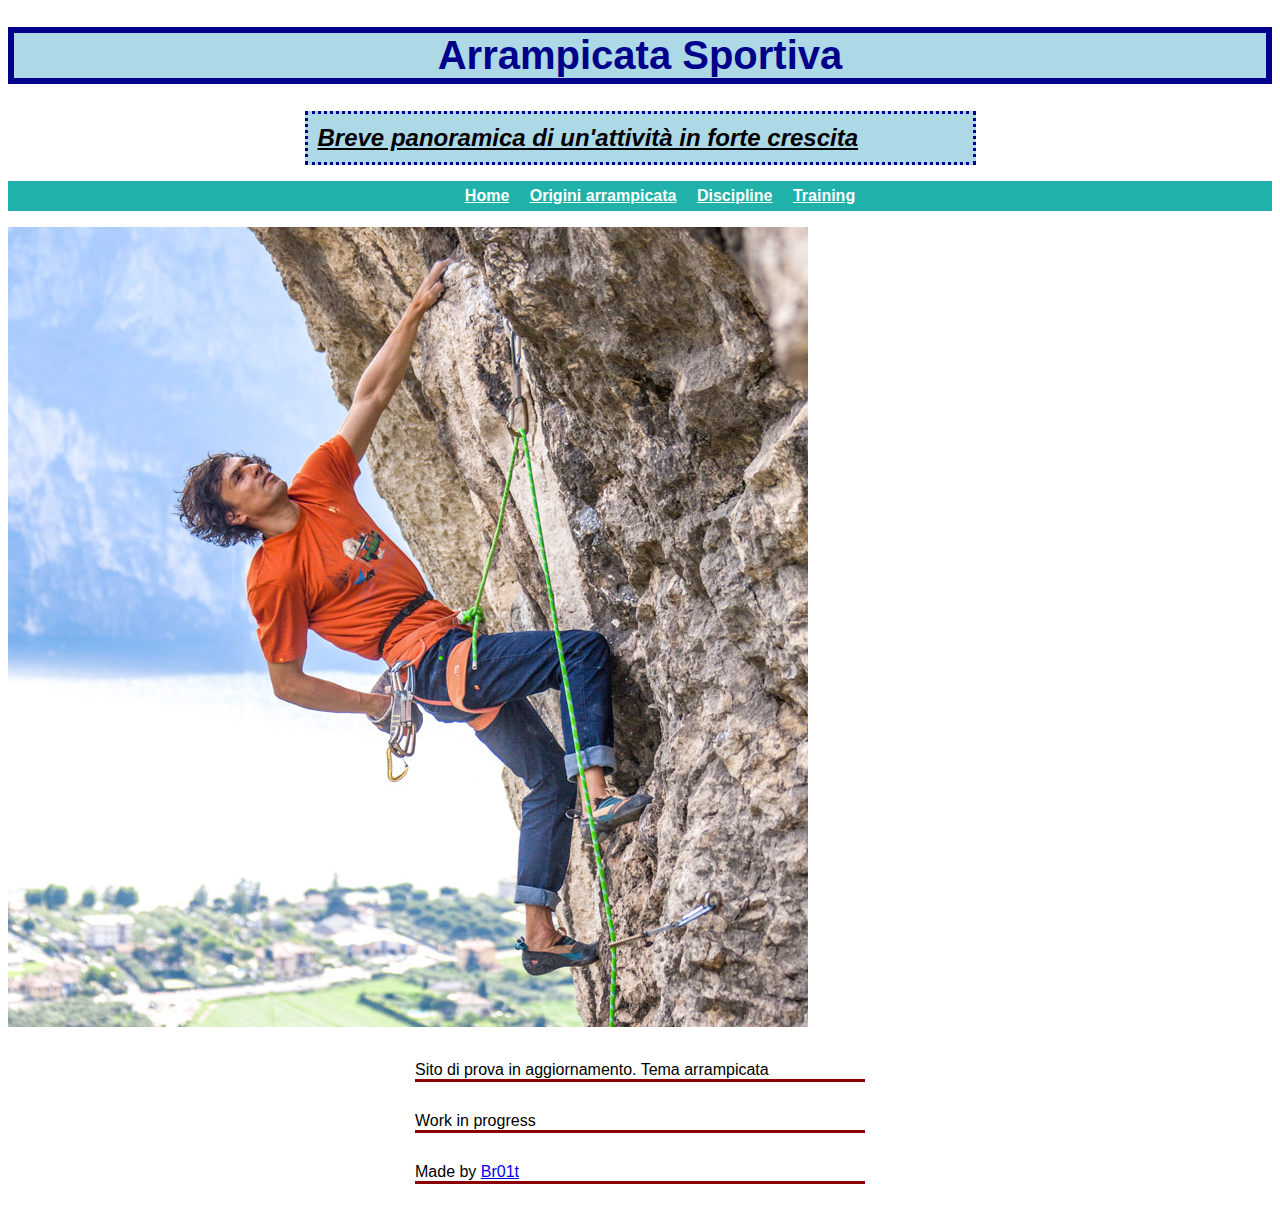
<file: index.html>
<!DOCTYPE html>
<html>
<head>
	<meta charset="utf-8">
	<title>ARRAMPICATA SPORTIVA</title>
	<link rel="apple-touch-icon" sizes="180x180" href="immagini/favicon/apple-touch-icon.png">
	<link rel="icon" type="image/png" sizes="32x32" href="immagini/favicon/favicon-32x32.png">
	<link rel="icon" type="image/png" sizes="16x16" href="immagini/favicon/favicon-16x16.png">
	<link rel="manifest" href="immagini/favicon/site.webmanifest">
	<link rel="mask-icon" href="immagini/favicon/safari-pinned-tab.svg" color="#5bbad5">
	<link rel="shortcut icon" href="immagini/favicon/favicon.ico">
	<meta name="msapplication-TileColor" content="#da532c">
	<meta name="msapplication-config" content="immagini/favicon/browserconfig.xml">
	<meta name="theme-color" content="#ffffff">
<link rel="stylesheet" type="text/css" href="style/main.css">
</head>
<body>
	<div id="header">
	<h1>Arrampicata Sportiva</h1>
	<h2>Breve panoramica di un'attività in forte crescita</h2>
	<ol id="nav">
		<li><a href="index.html">Home</a></li>
		<li><a href="origini.html">Origini arrampicata</a></li>
		<li><a href="discipline.html">Discipline</a></li>
		<li><a href="training.html">Training</a></li>
			</ol>
	</div>
	<div id="content">
		<img src="immagini/home.jpg">
		<p>Sito di prova in aggiornamento. Tema arrampicata</p>
		<p>Work in progress</p>
		<p> Made by <a href="broit.html">Br01t</a></p>
	</div>

<!-- Global site tag (gtag.js) - Google Analytics -->
<script async src="https://www.googletagmanager.com/gtag/js?id=G-YPT5DGK63E"></script>
<script>
  window.dataLayer = window.dataLayer || [];
  function gtag(){dataLayer.push(arguments);}
  gtag('js', new Date());

  gtag('config', 'G-YPT5DGK63E');
</script>
</body>
</html>
</file>
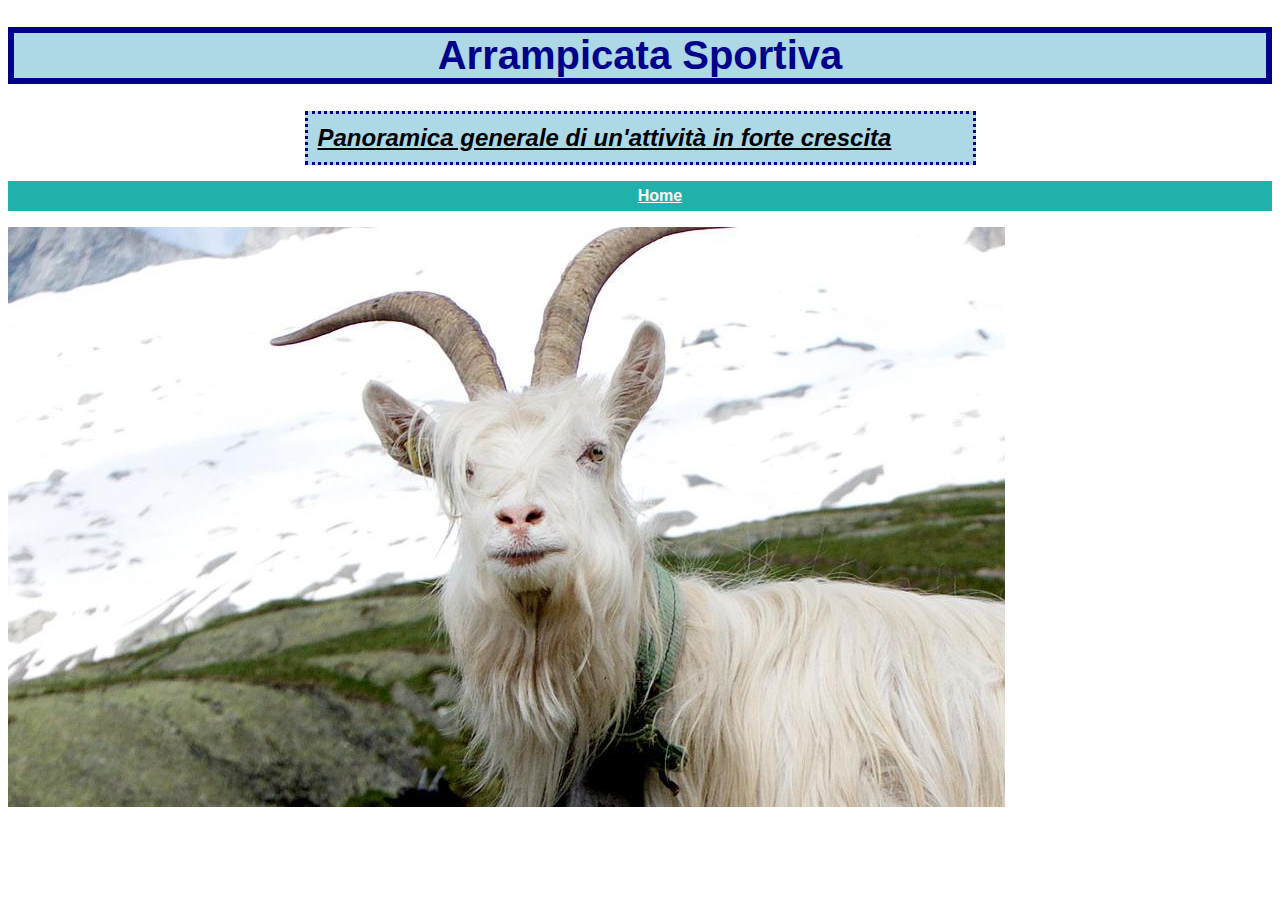
<file: broit.html>
<!DOCTYPE html>
<html>
<head>
	<meta charset="utf-8">
	<title>ARRAMPICATA SPORTIVA</title>
	<link rel="stylesheet" type="text/css" href="style/main.css">
</head>
<body>
	<div>
	<h1>Arrampicata Sportiva</h1>
	<h2>Panoramica generale di un'attività in forte crescita</h2>
	<ol id="nav">
<li><a href="index.html">Home</a></li>
	</ol>
	</div>
	<div id="content">
		<img src="immagini/broit.jpg">
	</div>
</body>
</html>
</file>
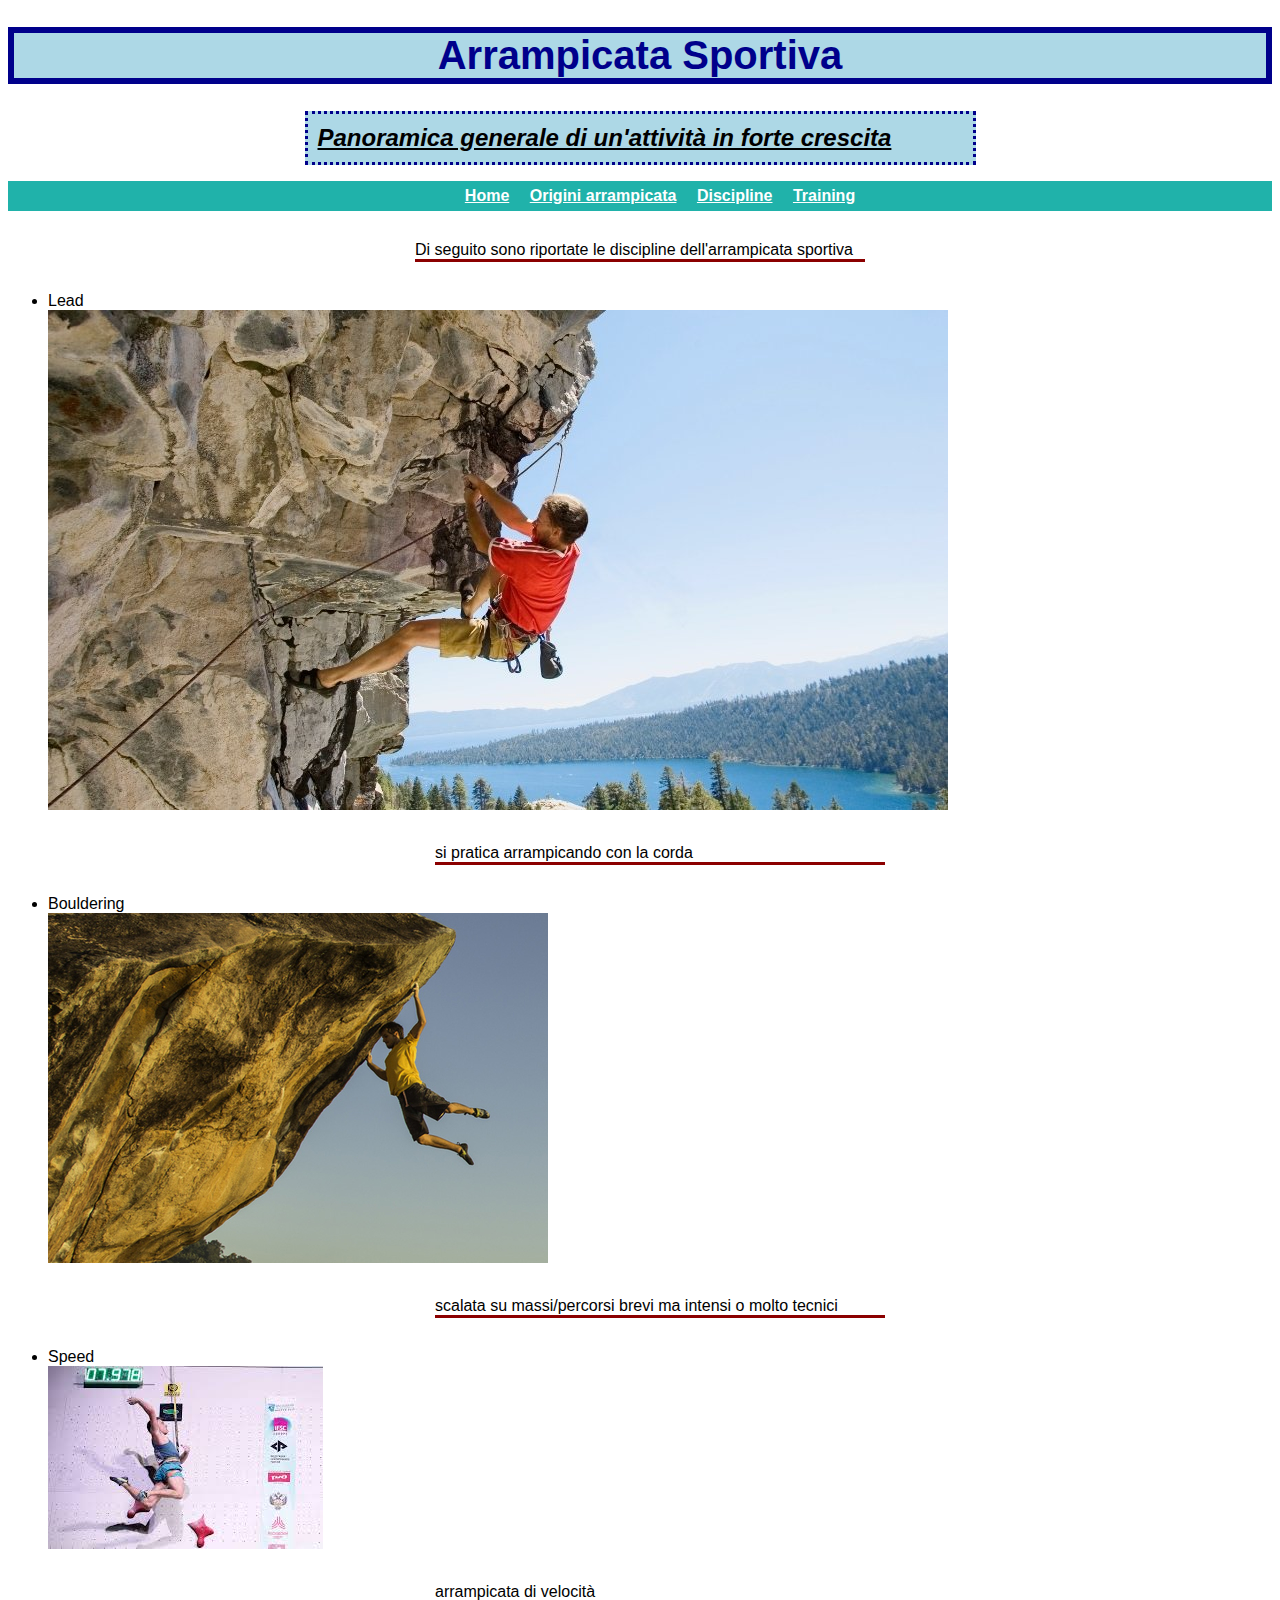
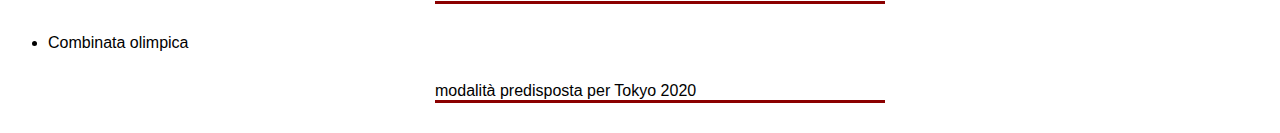
<file: discipline.html>
<!DOCTYPE html>
<html>
<head>
	<meta charset="utf-8">
	<title>ARRAMPICATA SPORTIVA</title>
	<link rel="stylesheet" type="text/css" href="style/main.css">
</head>
<body>
	<div>
	<h1>Arrampicata Sportiva</h1>
	<h2>Panoramica generale di un'attività in forte crescita</h2>
	<ol id="nav">
		<li><a href="index.html">Home</a></li>
		<li><a href="origini.html">Origini arrampicata</a></li>
		<li><a href="discipline.html">Discipline</a></li>
		<li><a href="training.html">Training</a></li>
	</ol>
	</div>
	<div id="content">
		<p>Di seguito sono riportate le discipline dell'arrampicata sportiva</p>
		<ul>
			<li>Lead</li>
				<img src="immagini/lead.jpg" alt="lead">
				<p>si pratica arrampicando con la corda</p>
			<li>Bouldering</li>
				<img src="immagini/boulder.jpg" alt="boulder">
				<p>scalata su massi/percorsi brevi ma intensi o molto tecnici</p>
			<li>Speed</li>
				<img src="immagini/speed.jpg" alt="speed">
				<p>arrampicata di velocità</p>
			<li>Combinata olimpica</li>
				<p>modalità predisposta per Tokyo 2020</p>
		</ul>
		
	</div>
</body>
</html>
</file>
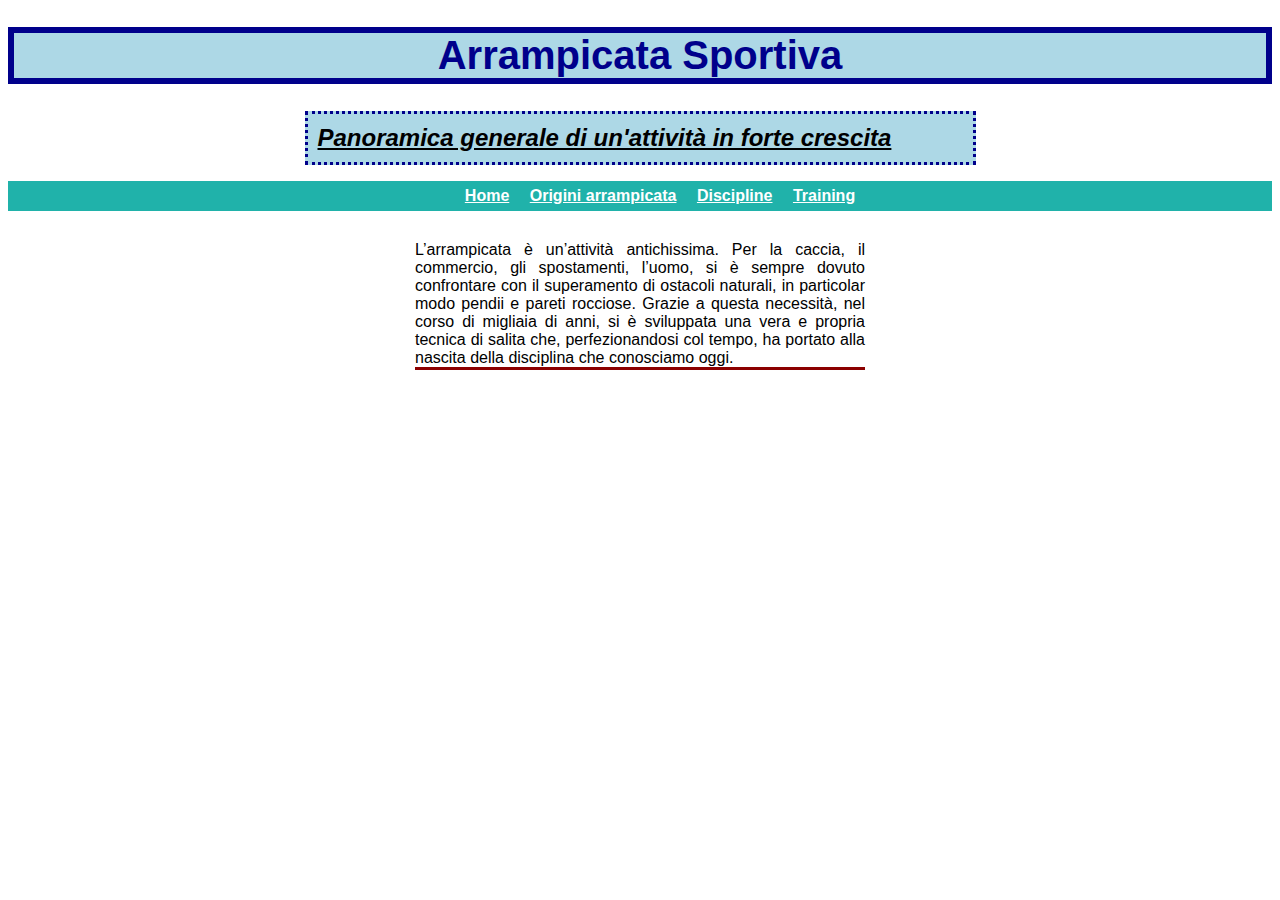
<file: origini.html>
<!DOCTYPE html>
<html>
<head>
	<meta charset="utf-8">
	<title>ARRAMPICATA SPORTIVA</title>
	<link rel="stylesheet" type="text/css" href="style/main.css">
</head>
<body>
	<div>
	<h1>Arrampicata Sportiva</h1>
	<h2>Panoramica generale di un'attività in forte crescita</h2>
	<ol id="nav">
		<li><a href="index.html">Home</a></li>
		<li><a href="origini.html">Origini arrampicata</a></li>
		<li><a href="discipline.html">Discipline</a></li>
		<li><a href="training.html">Training</a></li>
	</ol>
	</div>
	<div id="content">
		<p class="ori">L’arrampicata è un’attività antichissima. Per la caccia, il commercio, gli spostamenti, l’uomo, si è sempre dovuto confrontare con il superamento di ostacoli naturali, in particolar modo pendii e pareti rocciose. Grazie a questa necessità, nel corso di migliaia di anni, si è sviluppata una vera e propria tecnica di salita che, perfezionandosi col tempo, ha portato alla nascita della disciplina che conosciamo oggi.</p>
	</div>
</body>
</html>
</file>
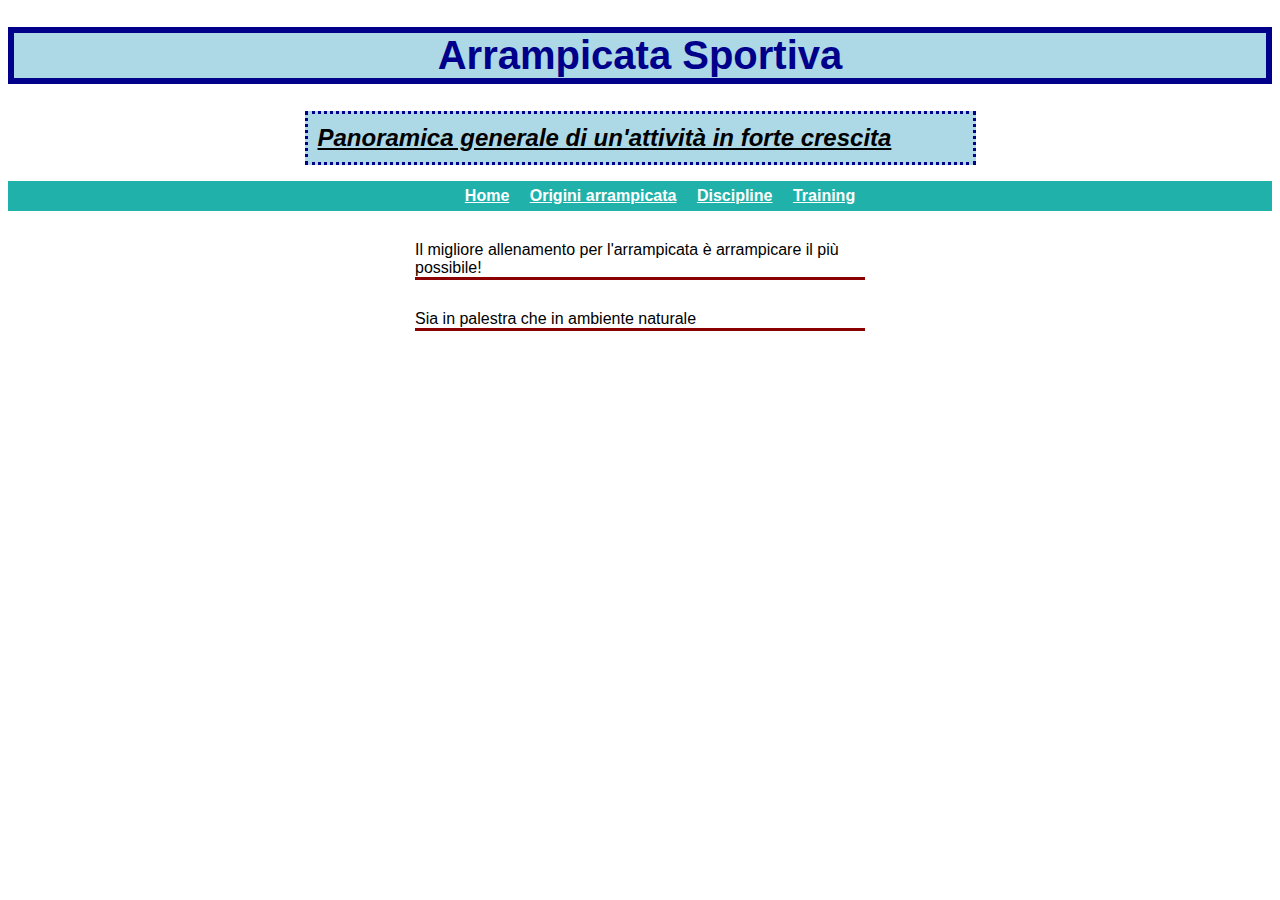
<file: training.html>
<!DOCTYPE html>
<html>
<head>
	<meta charset="utf-8">
	<title>ARRAMPICATA SPORTIVA</title>
	<link rel="stylesheet" type="text/css" href="style/main.css">
</head>
<body>
	<div>
	<h1>Arrampicata Sportiva</h1>
	<h2>Panoramica generale di un'attività in forte crescita</h2>
	<ol id="nav">
		<li><a href="index.html">Home</a></li>
		<li><a href="origini.html">Origini arrampicata</a></li>
		<li><a href="discipline.html">Discipline</a></li>
		<li><a href="training.html">Training</a></li>
	</ol>
	</div>
	<div id="content">
		<p>Il migliore allenamento per l'arrampicata è arrampicare il più possibile!</p>
		<p>Sia in palestra che in ambiente naturale</p>
	</div>
</body>
</html>
</file>
<file: style/main.css>
/****** GENERAL ******/

body {font-family: Georgia, Calibri, arial;
}

/******* HEADER ******/

h1 {font-size: 40px;
	color: darkblue;
	background-color: lightblue;
	text-align: center;
	border: 6px solid darkblue;
}
h2 {font-style: italic;
	text-decoration: underline;
	background-color: lightblue;
	padding: 10px;
	border: 3px dotted darkblue;
	margin: 0px auto;
	width: 645px;
}
ol {font-weight: bold;
}

.ori {text-align: justify;
}
#nav {background-color: lightseagreen;
	text-align: center;
	list-style-type: none;
}
#nav li {display: inline-block;
	padding: 6px 8px;
}
#nav li a {color: white;
}
#nav li:hover {background-color: darkblue;
}

/******* CONTENT ******/

#content p {border-bottom: darkred solid 3px; 
		width: 450px; 
		margin: 30px auto;
}
</file>
